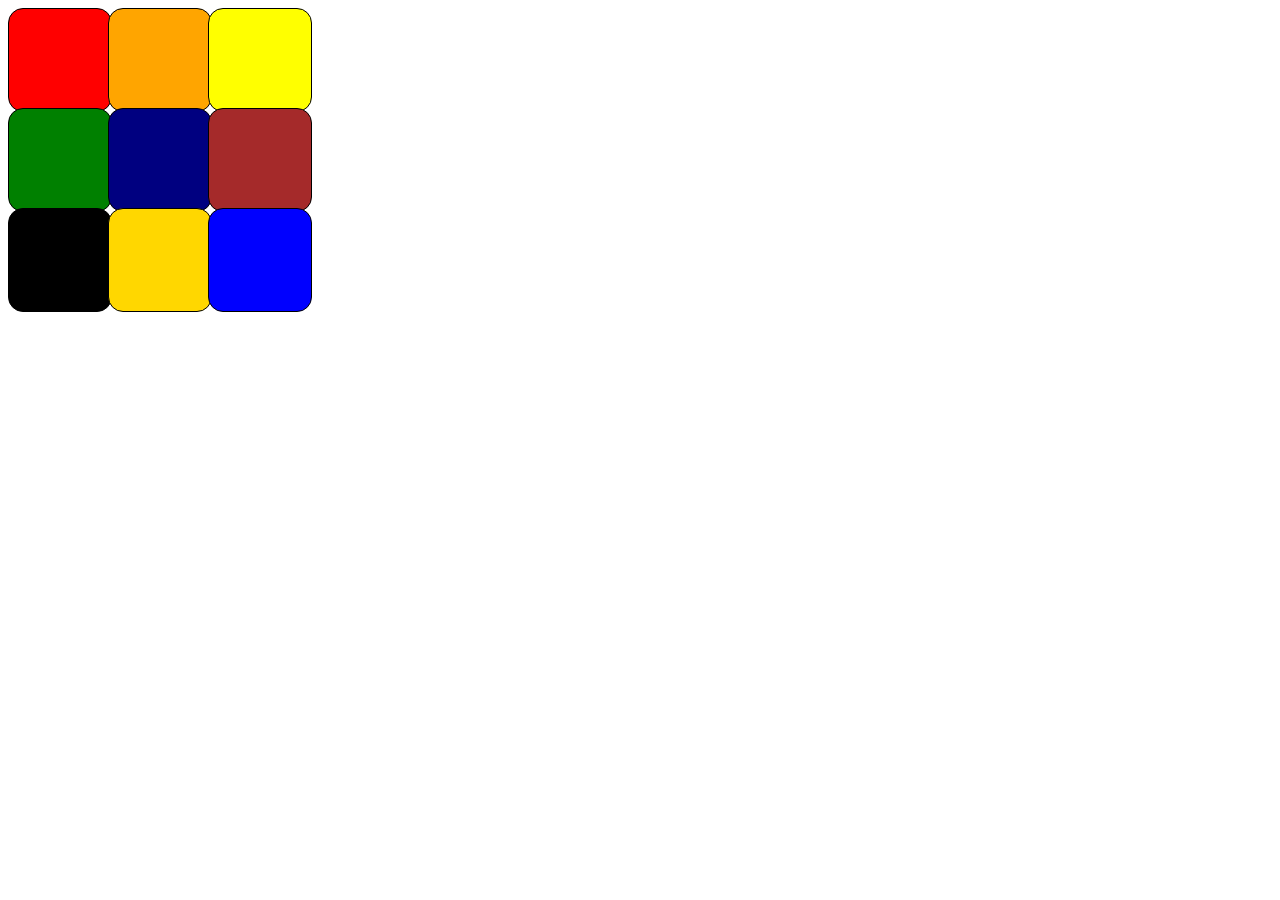
<file: 9_Block/index.html>
<!DOCTYPE html>
    <html>
        <head>
            <title>9 Block Activity</title>
            <link rel="stylesheet" href="style.css">
        </head>
        <body>
            <div class="grid">
  
                <div class="block red"></div>
                <div class="block orange"></div>
                <div class="block yellow"></div>
                
                <div class="block green"></div>
                <div class="block navy"></div>
                <div class="block brown"></div>
                
                <div class="block black"></div>
                <div class="block gold"></div>
                <div class="block blue"></div>
                </div>
                
        </body>
    </html>
</file>
<file: 9_Block/style.css>
.block {
    border-radius: 15px; 
     width: 100px;
     height: 100px;
   border: 1px solid black;
  padding: 1px;
  }
 .grid {
   display: grid;
   grid-auto-rows: 100px;
   grid-auto-columns: 100px;
 }
 .red { grid-area: 1 / 1 / 2 / 2; }
 .orange { grid-area: 1 / 2 / 2 / 3; }
 .yellow { grid-area: 1 / 3 / 2 / 4; }
 .green { grid-area: 2 / 1 / 3 / 2; }
 .navy { grid-area: 2 / 2 / 3 / 3; }
 .brown { grid-area: 2 / 3 / 3 / 4; }
 .black { grid-area: 3/ 1 / 3 / 2; }
 .gold { grid-area: 3 / 2 / 3 / 3; }
 .blue { grid-area: 3 / 3 / 3 / 4; }
 .red {
   background-color: red
 }
 .orange {
   background-color: orange
 }
 .yellow {
   background-color: yellow
 }
 .green {
   background-color: green
 }
 .navy {
   background-color: navy
 }
 .brown {
   background-color: brown
 }
 .black {
   background-color: black
 }
 .gold {
   background-color: gold
 }
 .blue {
   background-color: blue
 }
</file>
